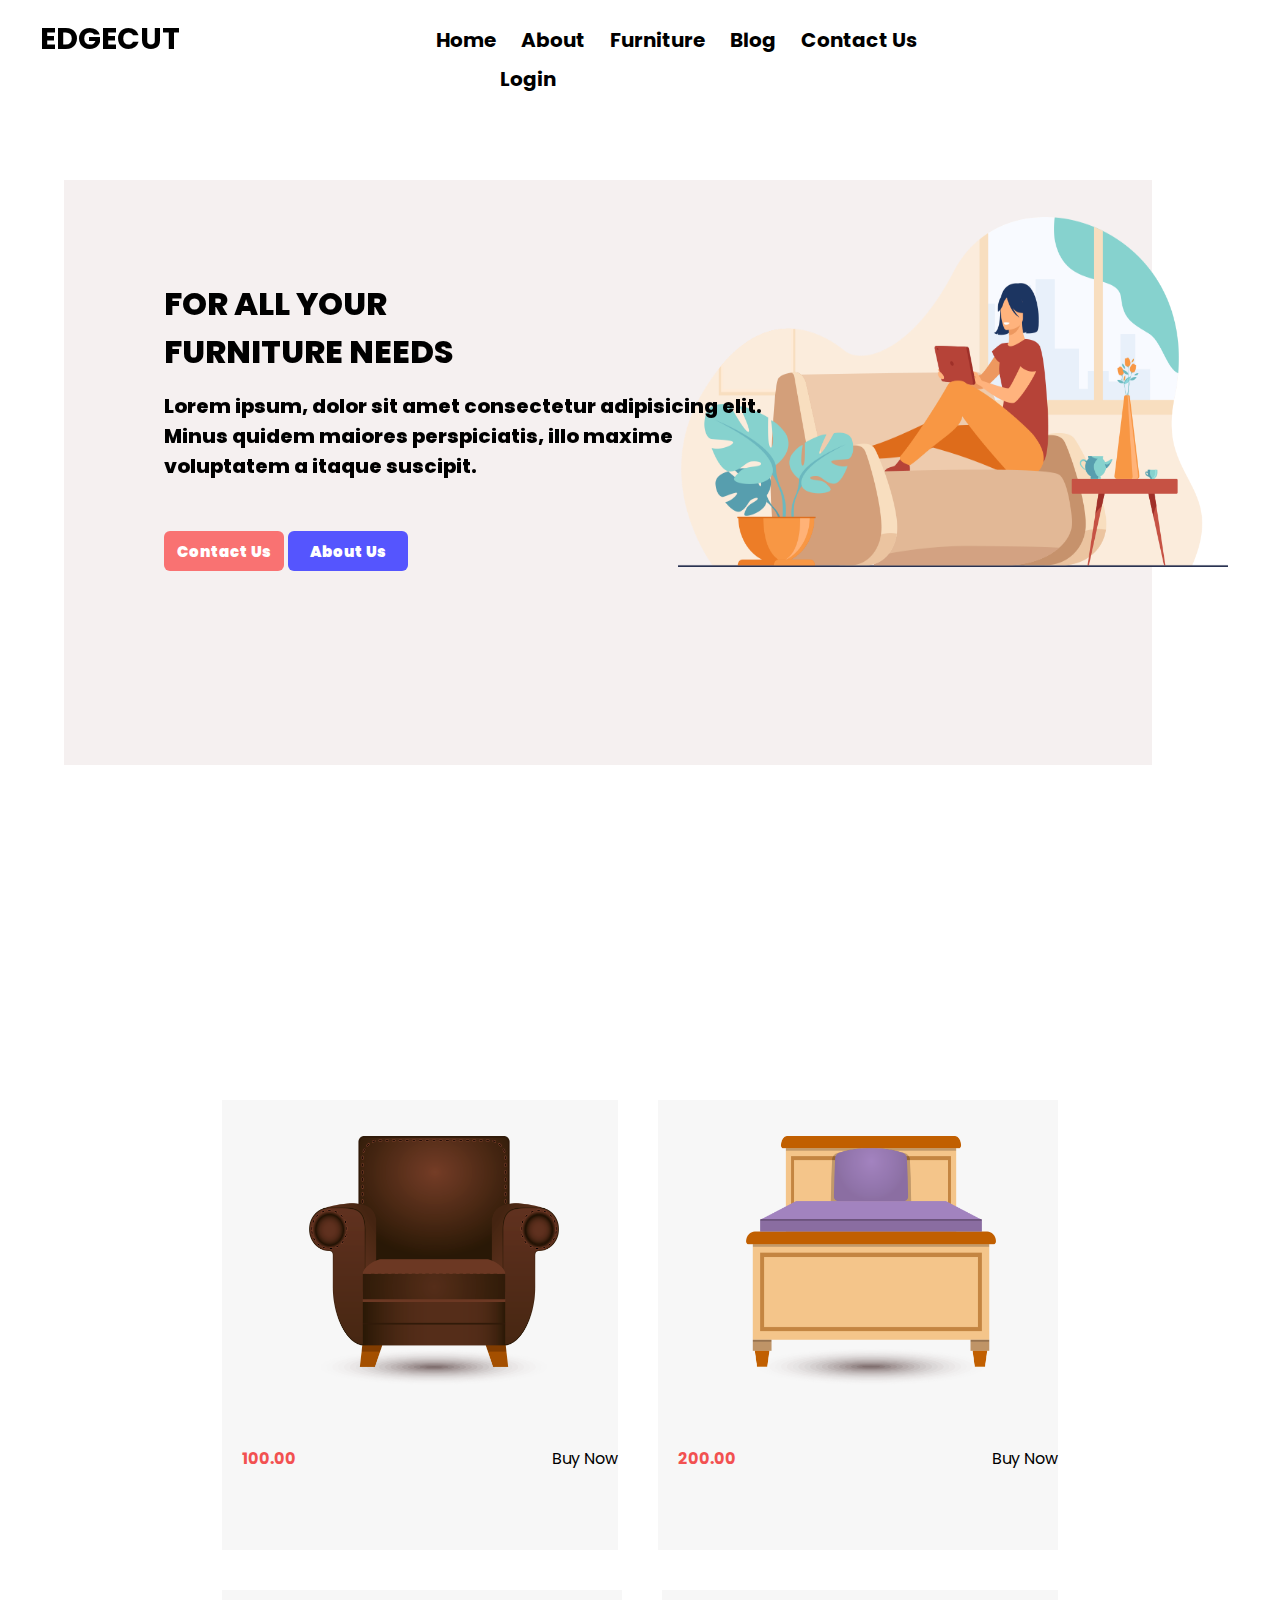
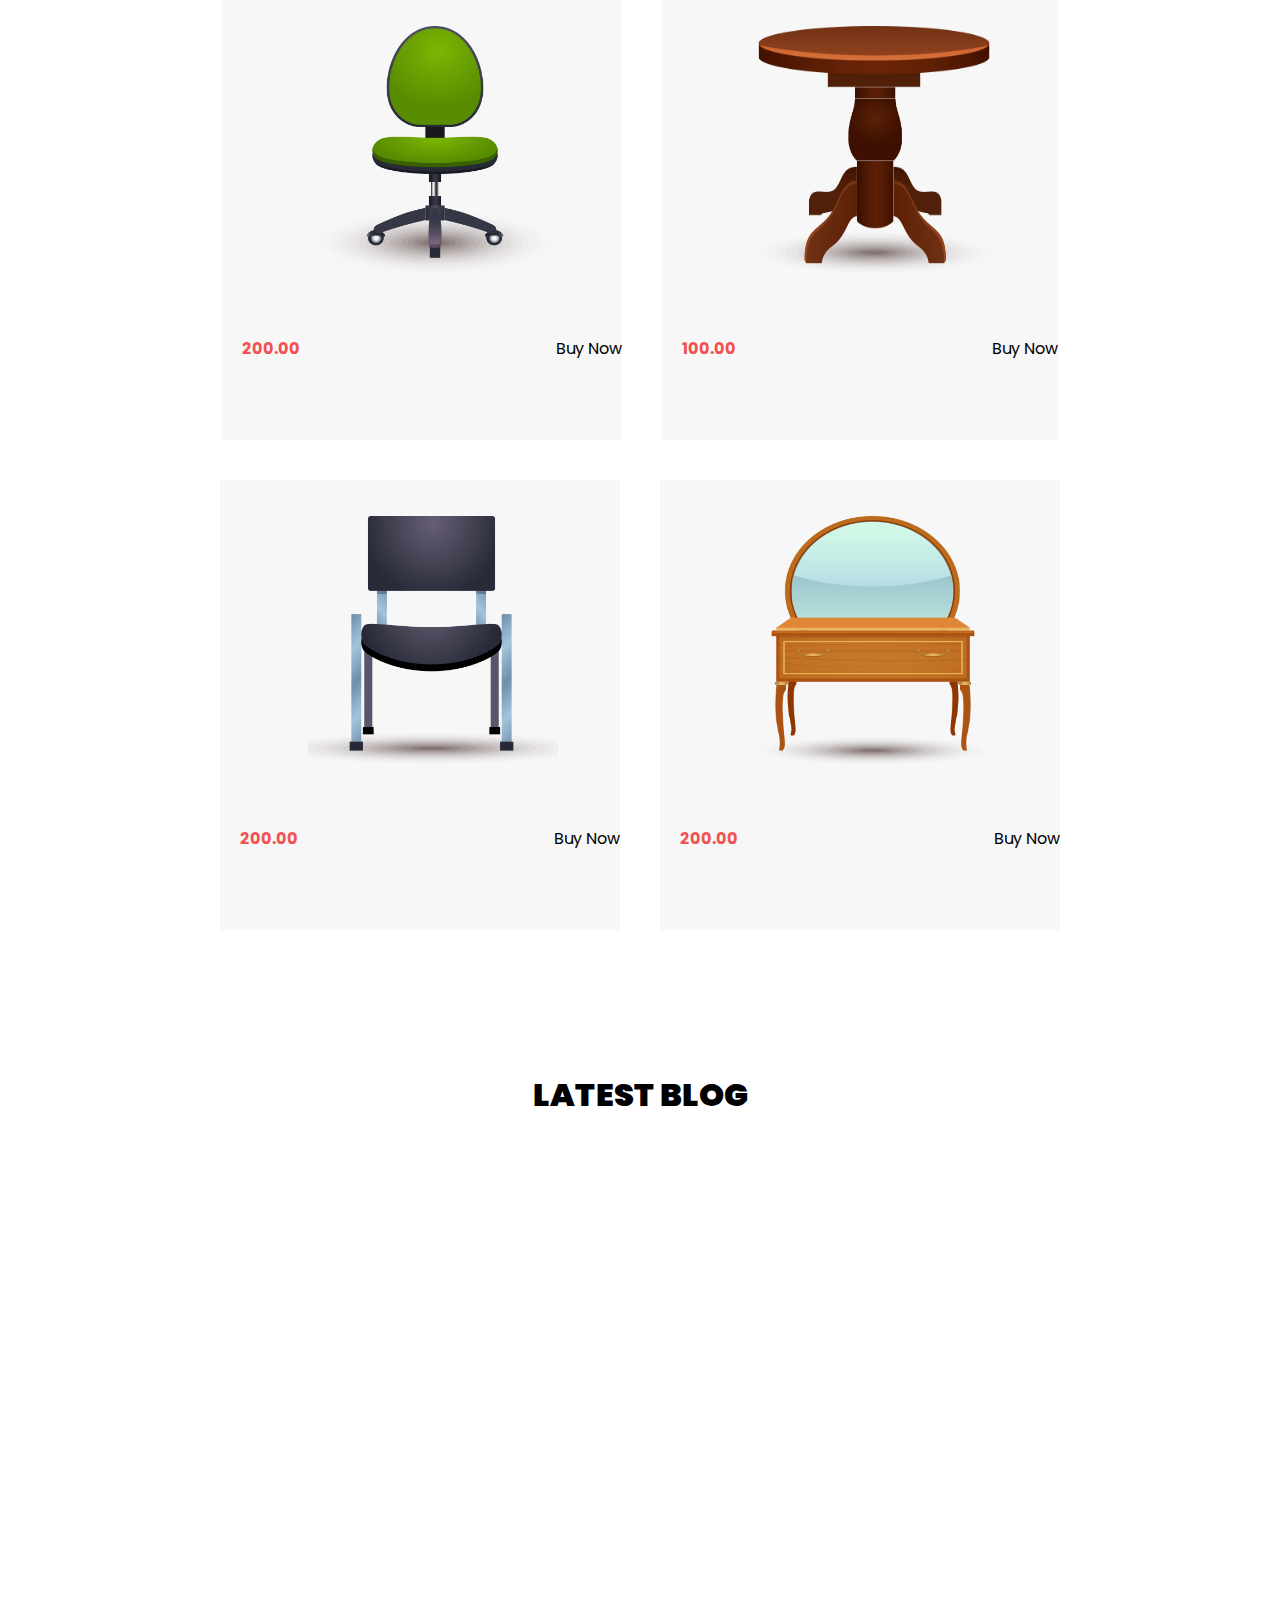
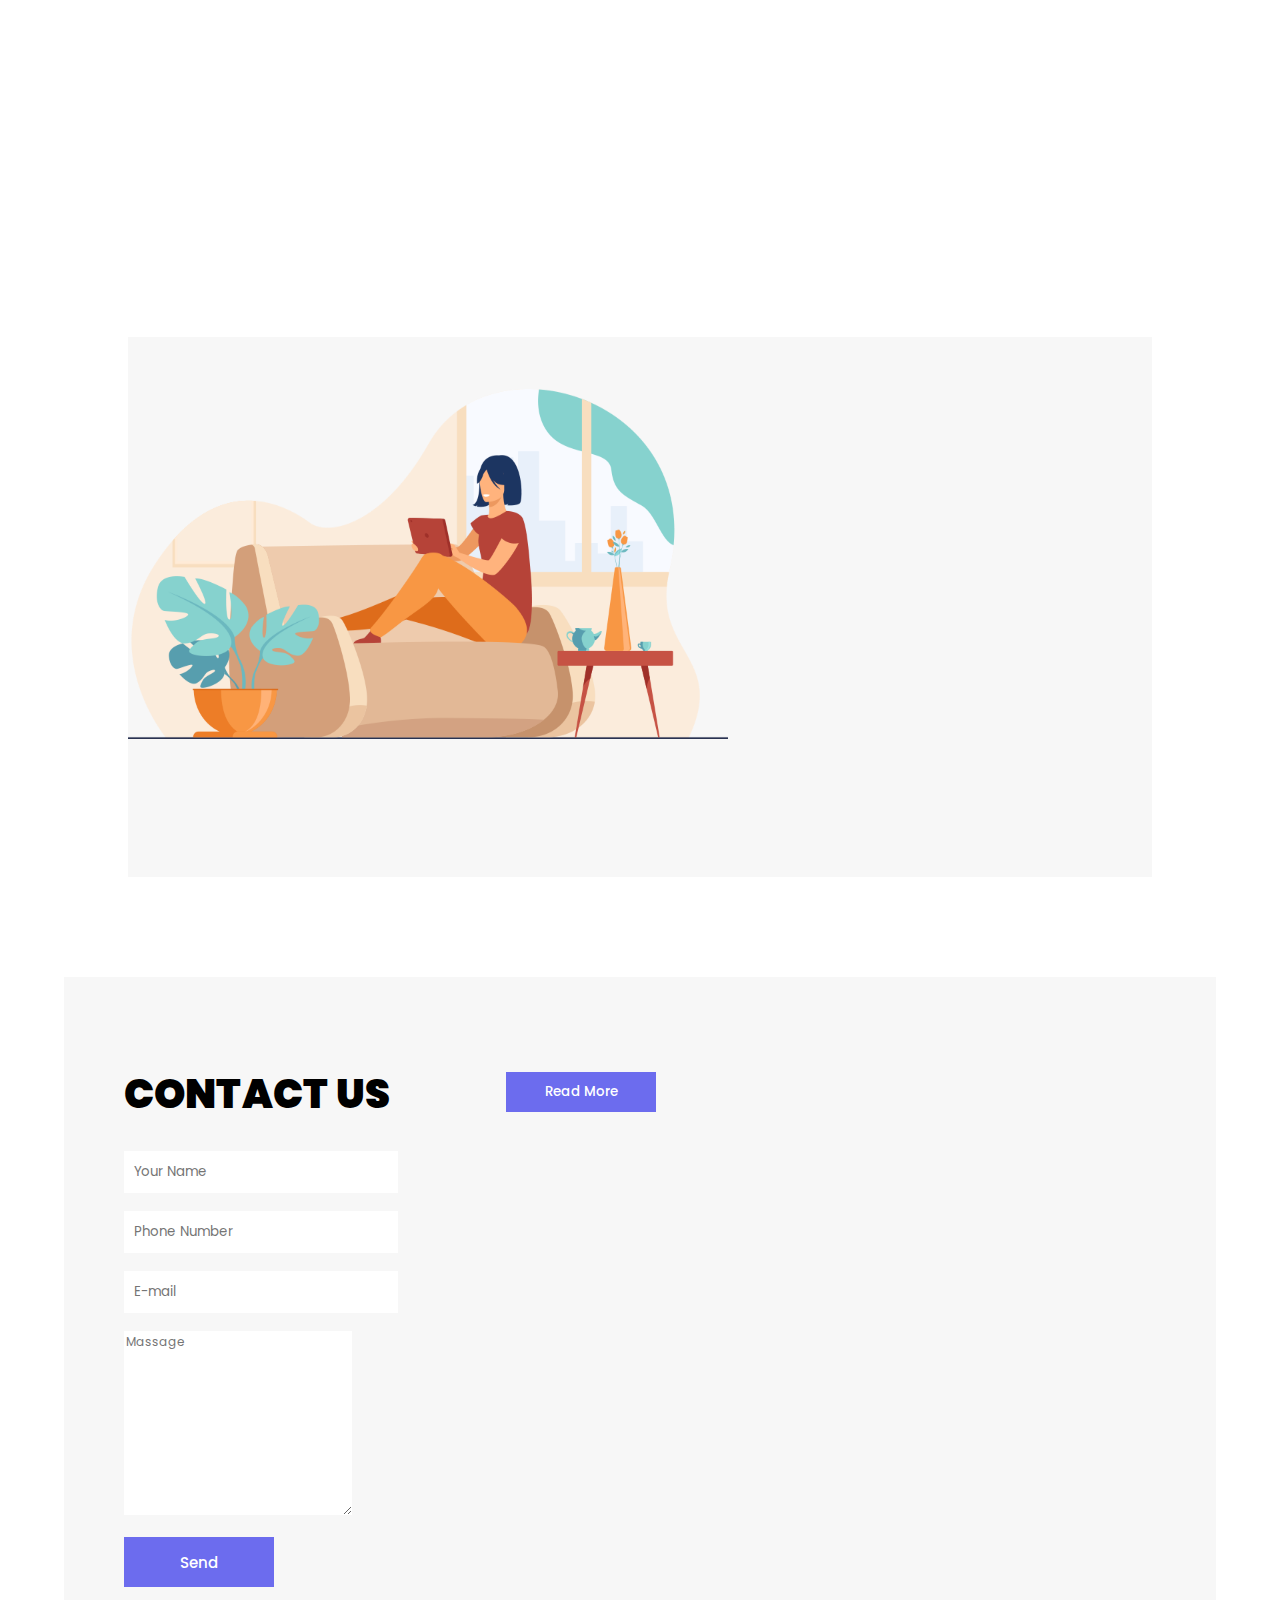
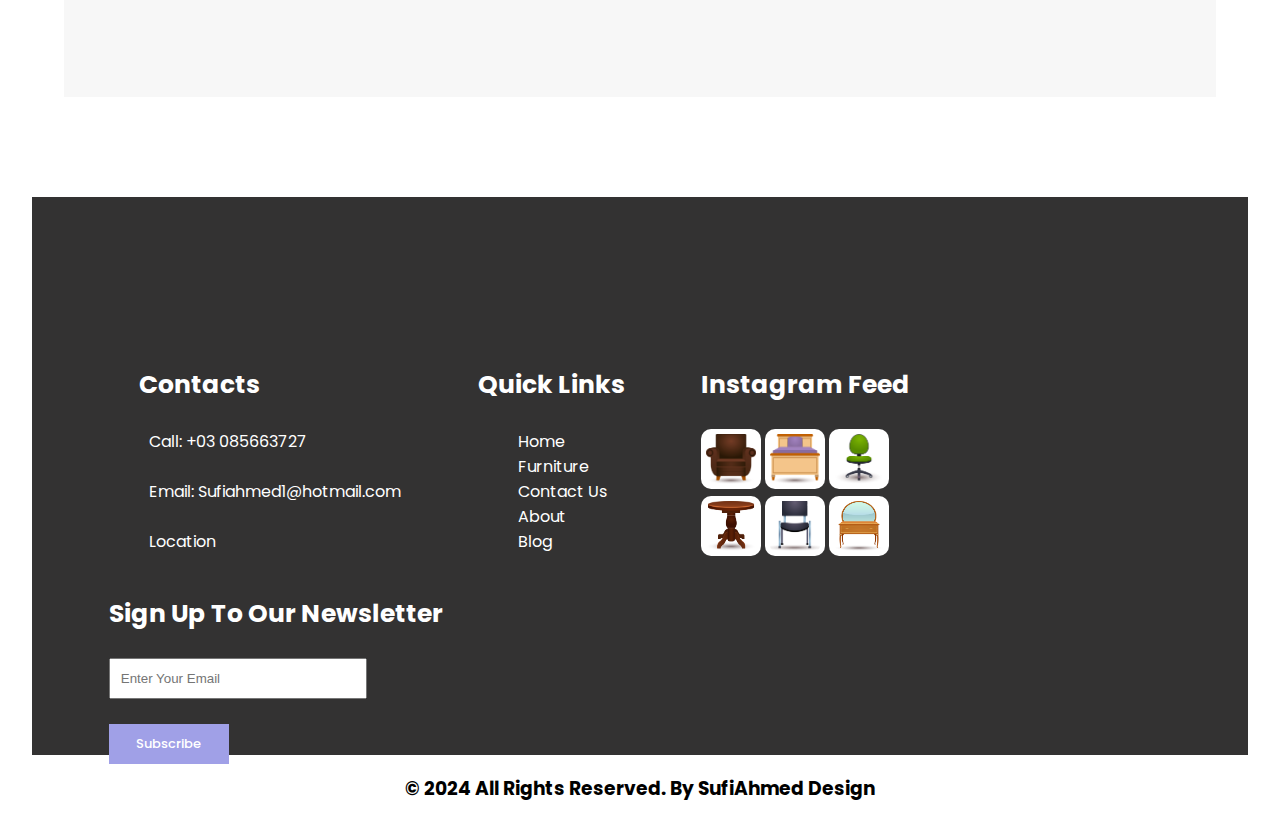
<file: homepage/index.html>
<!DOCTYPE html>
<html lang="en">
<head>
    <meta charset="UTF-8">
    <meta name="viewport" content="width=device-width, initial-scale=1.0">
    <link rel="stylesheet" href="style.css">
    <link rel="preconnect" href="https://fonts.gstatic.com">
    <link href="https://fonts.googleapis.com/css2?family=Poppins:wght@300&display=swap" rel="stylesheet"> 
    <link rel="stylesheet" href="https://cdnjs.cloudflare.com/ajax/libs/font-awesome/6.5.1/css/all.min.css" integrity="sha512-DTOQO9RWCH3ppGqcWaEA1BIZOC6xxalwEsw9c2QQeAIftl+Vegovlnee1c9QX4TctnWMn13TZye+giMm8e2LwA==" crossorigin="anonymous" referrerpolicy="no-referrer" />
    <link rel="icon" href="edgecut-logo.png">
    <link href="https://unpkg.com/aos@2.3.1/dist/aos.css" rel="stylesheet">
    <title>EdgeCut || Webpage</title>
</head>
<body>

<div class="navbar-main">

    <div class="navbar-inner">
    
    <ul>  
        
        <li data-aos="flip-left" id="site-logo-li">EDGECUT</li>
        <li style="margin-left: 20vw;" id="navbar-li">Home</li>
        <li id="navbar-li">About</li>
        <li id="navbar-li">Furniture</li>
        <li id="navbar-li">Blog</li>
        <li id="navbar-li">Contact Us</li>
        <li style="margin-left: 25vw;" id="navbar-li">Login <i class="fa-solid fa-user"></i></li>
    
  </ul>
 </div>
</div>

<div class="fir-body">

    <div class="fir-inner-body">

        <h1 data-aos="fade-right" id="fir-body-h1">FOR ALL YOUR<br>FURNITURE NEEDS</h1>

        <img data-aos="fade-left" src="about-img.png" alt="img" id="fir-body-img">

        <p data-aos="fade-right" id="fir-body-p">Lorem ipsum, dolor sit amet consectetur adipisicing elit.<br>Minus quidem maiores perspiciatis, illo maxime<br>voluptatem a itaque suscipit.</p>
        
        <button style="margin-left: 100px; margin-top: 30px;" id="fir-body-btn">Contact Us</button> <button id="fir-body-btn-2">About Us</button>
  
    </div>

</div>
    
<section></section>

<div class="our-furniture">

    <div class="inner-our-furniture">

        <h1 data-aos="fade-right" id="our-furniture-h1">Our Furniture</h1>

        <p  data-aos="fade-right" id="our-furniture-p">which don't look even slightly believable. If you are going to use a passage of Lorem Ipsum, you need to be sure there isn't an</p>

        <div class="our-furniture-grid-container">

            <div class="our-furniture-grid-img-container">
                <img src="f1.png" alt="grid-img" id="our-furniture-grid-img">
                    <h3 data-aos="fade-left" data-aos-duration="700" data-aos-offset="100" id="our-furniture-h3">BROWN CHAIR DESIGN</h3>
                        <h4 id="our-furniture-h4">100.00</h4>
                            <span id="our-furniture-span">Buy Now</span>
            </div>

            <div class="our-furniture-grid-img-container">
                <img src="f2.png" alt="grid-img" id="our-furniture-grid-img">
                    <h3 data-aos="fade-left" data-aos-duration="700" data-aos-offset="100" id="our-furniture-h3">DOUBLE BED DESIGN</h3>
                        <h4 id="our-furniture-h4">200.00</h4>
                            <span id="our-furniture-span">Buy Now</span>
            </div>

            <div class="our-furniture-grid-img-container">
                <img src="f3.png" alt="grid-img" id="our-furniture-grid-img">
                    <h3 data-aos="fade-left" data-aos-duration="700" data-aos-offset="100" id="our-furniture-h3">HOUSE CHAIR DESIGN</h3>
                        <h4 id="our-furniture-h4">200.00</h4>
                            <span id="our-furniture-span">Buy Now</span>
            </div>

            <div class="our-furniture-grid-img-container">
                <img src="f4.png" alt="grid-img" id="our-furniture-grid-img">
                    <h3 data-aos="fade-left" data-aos-duration="700" data-aos-offset="100" id="our-furniture-h3">BROWN TABLE DESIGN</h3>
                        <h4 id="our-furniture-h4">100.00</h4>
                            <span id="our-furniture-span">Buy Now</span>
            </div>

            <div class="our-furniture-grid-img-container">
                <img src="f5.png" alt="grid-img" id="our-furniture-grid-img">
                    <h3 data-aos="fade-left" data-aos-duration="700" data-aos-offset="100" id="our-furniture-h3">BLUE CHAIR DESIGN</h3>
                        <h4 id="our-furniture-h4">200.00</h4>
                            <span id="our-furniture-span">Buy Now</span>
            </div>

            <div class="our-furniture-grid-img-container">
                <img src="f6.png" alt="grid-img" id="our-furniture-grid-img">
                    <h3 data-aos="fade-left" data-aos-duration="700" data-aos-offset="100" id="our-furniture-h3">BROWN TABLE DESIGN</h3>
                        <h4 id="our-furniture-h4">200.00</h4>
                            <span id="our-furniture-span">Buy Now</span>
            </div>

  </div>
 </div>
</div>

<section></section>

<div class="latest-blog">

    <div class="inner-latest-blog">

        <h1 id="latest-blog-h1">LATEST BLOG</h1>

        <div class="latest-blog-grid-container">
 
        <div data-aos="fade-down" data-aos-duration="700" class="latest-blog-img-container">
            <img src="b1.jpg" alt="blog-img" id="latest-blog-img">
                <h2 id="latest-blog-h2">Look even slightly<br>believable.</h2>                                                             
                    <p id="latest-blog-p">alteration in some form, by injected<br>humour, or randomised words which<br>don't look even slightly believable.</p>
                        <button id="latest-blog-btn">Read More</button>
        </div>

        <div data-aos="fade-down" data-aos-duration="900" class="latest-blog-img-container">
            <img src="b2.jpg" alt="blog-img" id="latest-blog-img">
                <h2 id="latest-blog-h2">Anything embarrassing<br>hidden in the middle.</h2>                                                             
                    <p id="latest-blog-p">alteration in some form, by injected<br>humour, or randomised words which<br>don't look even slightly believable.</p>
                        <button id="latest-blog-btn">Read More</button>
        </div>

        <div data-aos="fade-down" data-aos-duration="1100" class="latest-blog-img-container">
            <img src="b3.jpg" alt="blog-img" id="latest-blog-img">
                <h2 id="latest-blog-h2">Molestias magni natus<br>Quaerat.</h2>                                                             
                    <p id="latest-blog-p">alteration in some form, by injected<br>humour, or randomised words which<br>don't look even slightly believable.</p>
                        <button id="latest-blog-btn">Read More</button>
        </div>
  </div>
 </div>
</div>

<section></section>

<div class="about-us-main">

    <div class="about-us-inner">

        <img src="about-img.png" alt="about-us" id="about-us-img">

        <div class="about-us-h-p-btn">

            <h1 data-aos="fade-right" id="about-us-h1">ABOUT US</h1>

            <p data-aos="fade-right" id="about-us-p">Lorem ipsum dolor sit amet consectetur adipisicing elit. Corrupti<br>dolorem eum consequuntur ipsam repellat dolor soluta aliquid<br>laborum, eius odit consectetur vel quasi in quidem, eveniet ab est<br>corporis tempore.</p>

            <button id="about-us-btn">Read More</button>

        </div>
 </div>
</div>

<section></section>

<div class="contact-us-main">

    <div class="contact-us-inner">

        <div class="contact-us-h-form">

            <iframe src="https://www.google.com/maps/embed?pb=!1m18!1m12!1m3!1d3888.0919713710446!2d77.5901136749681!3d12.965966387348887!2m3!1f0!2f0!3f0!3m2!1i1024!2i768!4f13.1!3m3!1m2!1s0x3bae15d8921175db%3A0x1c55677617c64f6d!2sEdgecut%20Men&#39;s%20Salon!5e0!3m2!1sen!2s!4v1706279860856!5m2!1sen!2s" width="600" height="450" style="border:0;" allowfullscreen="" loading="lazy" referrerpolicy="no-referrer-when-downgrade" id="contact-us-iframe" alt="google-maps"></iframe>

        <h1 id="contact-us-h1">CONTACT US</h1>
 
        <form class="contact-us-form" action="#">

            <input type="text" id="contact-us-input" placeholder="Your Name" required><br><br>
            <input type="number" id="contact-us-input" placeholder="Phone Number"required><br><br>
            <input type="email" id="contact-us-input" placeholder="E-mail"required><br><br>
            <textarea id="contact-us-textarea" cols="30" rows="10" placeholder="Massage"></textarea><br><br>
            <input type="submit" value="Send" id="contact-us-btn">

        </form>
        
  </div>
 </div>
</div>

<section></section>

<footer class="footer">

    <div class="footer-container">

        <div class="footer-row">

            <div class="footer-col">

                <h3 style="margin-left: 30px;" id="footer-h3">Contacts</h3>

                <ul class="footer-ul">

                    <li id="footer-li-2"><i class="fa-solid fa-phone"></i> Call: +03 085663727</li><br>
                    <li id="footer-li-2"><i class="fa-solid fa-envelope"></i> Email: Sufiahmed1@hotmail.com</li><br>
                    <li id="footer-li-2"><i class="fa-solid fa-location-dot"></i> Location</li>

                </ul>

            </div>

            <div class="footer-col">

                <h3 id="footer-h3">Quick Links</h3>

                <ul class="footer-ul">

                    <li id="footer-li"><a href="#"></a>Home</li>
                    <li id="footer-li"><a href="#"></a>Furniture</li>
                    <li id="footer-li"><a href="#"></a>Contact Us</li>
                    <li id="footer-li"><a href="#"></a>About</li>
                    <li id="footer-li"><a href="#"></a>Blog</li>

                </ul>

            </div>

            <div class="footer-col">

                <h3 id="footer-h3">Instagram Feed</h3>

                <div class="grid-container">

                    <img style="background-color: white;" src="f1.png" width="50px" height="50px" alt="grid-img" id="grid-img">
                    <img style="background-color: white;" src="f2.png" width="50px" height="50px" alt="grid-img" id="grid-img">
                    <img style="background-color: white;" src="f3.png" width="50px" height="50px" alt="grid-img" id="grid-img"><br>
                    <img style="background-color: white;" src="f4.png" width="50px" height="50px" alt="grid-img" id="grid-img">
                    <img style="background-color: white;" src="f5.png" width="50px" height="50px" alt="grid-img" id="grid-img">
                    <img style="background-color: white;" src="f6.png" width="50px" height="50px" alt="grid-img" id="grid-img">
                
                </div>

            </div>

            <div class="footer-col">

                <h3 id="footer-h3">Sign Up To Our Newsletter</h3>

                    <form class="footer-form" action="post">

                        <input type="email" id="footer-input" placeholder="Enter Your Email"><br><br>
                        <input type="submit" id="footer-input-btn" value="Subscribe">

                    </form>

            </div>

        </div>

    </div>

</footer>

<h3 style="text-align: center; font-family: poppins;" id="copyright">© 2024 All Rights Reserved. By SufiAhmed Design</h3>

</body>
</html>

<script src="https://unpkg.com/aos@2.3.1/dist/aos.js"></script>

<script>
    AOS.init({
        offset: 200,
        duration: 1000,
    });
  </script>
</file>
<file: homepage/style.css>
/* General Styles */
body {
    margin: 0px;
    box-sizing: border-box;
}

button {
    cursor: pointer;
}

li {
    cursor: pointer;
}

#navbar-li {
    list-style-type: none;
    float: left;
    margin-top: 9px;
    font-family: poppins;
    font-weight: bold;
    margin-left: 25px;
    font-size: 20px;
    cursor: pointer;
    display: block;
}

#site-logo-li {
    list-style-type: none;
    float: left;
    font-family: poppins;
    font-size: 30px;
    font-weight: bolder;
    cursor: pointer;
}

#navbar-li:hover {
    transform: translateY(-4px);
    transition: 0.3s;
    border-bottom: 5px solid black;
}

#navbar-li:not(:hover) {
    transition: 0.3s;
    border-bottom: 0px solid black;
}

#site-logo-li:hover {
    rotate: -5deg;
    transition: 0.3s;
}

#site-logo-li:not(:hover) {
    transition: 0.3s;
}

.navbar-main {
    display: flex;
    height: 10vh;
}

.fir-body {
    margin-top: 10vh;
    background-color: rgb(245, 240, 240);
    width: 85%;
    margin-left: 5%;
    height: 65vh;
}

#fir-body-h1 {
    font-family: poppins;
    font-weight: 800;
    padding-top: 100px;
    margin-left: 100px;
}

#fir-body-p {
    margin-left: 100px;
    font-size: 20px;
    font-family: poppins;
    font-weight: 800;
    margin-top: -20vh;
}

#fir-body-img {
    width: 550px;
    height: 350px;
    margin-left: 48vw;
    margin-top: -20vh;
}

#fir-body-btn {
    font-family: poppins;
    width: 120px;
    height: 40px;
    background-color: rgb(249, 114, 114);
    cursor: pointer;
    font-size: 15px;
    border: 0px;
    border-radius: 6px;
    font-weight: 900;
    color: white;
}

#fir-body-btn-2 {
    font-family: poppins;
    width: 120px;
    height: 40px;
    background-color: rgb(85, 85, 254);
    cursor: pointer;
    font-size: 15px;
    border: 0px;
    border-radius: 6px;
    font-weight: 900;
    color: white;
}

#fir-body-btn:hover {
    background-color: transparent;
    border: 1px solid rgb(249, 114, 114);
    color: rgb(249, 114, 114);
    transition: 0.3s;
}

#fir-body-btn:not(:hover) {
    transition: 0.3s;
}

#fir-body-btn-2:hover {
    background-color: transparent;
    border: 1px solid rgb(85, 85, 254);
    color: rgb(85, 85, 254);
    transition: 0.3s;
}

#fir-body-btn-2:not(:hover) {
    transition: 0.3s;
}

section {
    padding: 50px;
}

#our-furniture-h1 {
    font-family: poppins;
    font-size: 40px;
    margin-left: 80px;
}

#our-furniture-p {
    margin-left: 80px;
    font-family: poppins;
}

.our-furniture-grid-container {
    padding-top: 60px;
    display: flex;
    flex-wrap: wrap;
    justify-content: center;
}

#our-furniture-grid-img {
    width: 250px;
    height: 250px;
    margin-top: 4vh;
    margin-left: 22%;
    cursor: pointer;
}

.our-furniture-grid-img-container {
    background-color: rgb(247, 247, 247);
    margin: 20px;
    height: 50vh;
}

#our-furniture-h3 {
    font-family: poppins;
    margin-left: 20px;
    font-weight: bold;
}

#our-furniture-h4 {
    font-family: poppins;
    margin-left: 20px;
    font-weight: bold;
    margin-top: -10px;
    color: rgb(242, 81, 81);
}

#our-furniture-span,
#our-furniture-h4 {
    float: left;
}

#our-furniture-span {
    margin-left: 20vw;
    font-family: poppins;
    margin-top: -10px;
    cursor: pointer;
}

#our-furniture-grid-img:hover {
    transform: translateY(-10px);
    transition: 0.4s;
}

#our-furniture-grid-img:not(:hover) {
    transition: 0.3s;
}

#latest-blog-h1 {
    text-align: center;
    font-family: poppins;
    font-weight: 900;
}

.latest-blog-grid-container {
    display: flex;
    flex-wrap: wrap;
    justify-content: center;
    margin-left: 2%;
}

.latest-blog-img-container {
    margin: 20px;
    box-shadow: 2px 4px 4px 4px rgb(110, 109, 109);
    width: 28vw;
    height: 73vh;
}

#latest-blog-img {
    width: 28vw;
}

#latest-blog-h2 {
    font-family: poppins;
    margin-left: 20px;
}

#latest-blog-p {
    font-family: poppins;
    margin-left: 18px;
}

#latest-blog-btn {
    width: 130px;
    height: 40px;
    font-family: poppins;
    margin-left: 18px;
    color: white;
    background-color: rgb(108, 108, 238);
    border: none;
    font-weight: 500;
}

#latest-blog-btn:hover {
    background-color: transparent;
    color: rgb(108, 108, 238);
    border: 2px solid rgb(108, 108, 238);
    transition: 0.4s;
}

#about-us-btn:hover {
    background-color: transparent;
    color: rgb(108, 108, 238);
    border: 2px solid rgb(108, 108, 238);
    transition: 0.4s;
}

#latest-blog-btn,
#about-us-btn:not(:hover) {
    transition: 0.3s;
}

.about-us-inner {
    width: 80%;
    height: 60vh;
    background-color: rgb(247, 247, 247);
    margin-left: 10%;
}

#about-us-img {
    width: 600px;
    height: 350px;
    margin-top: 5%;
}

.about-us-h-p-btn {
    float: right;
    margin-right: 5vw;
    padding-top: 80px;
}

#about-us-h1 {
    font-family: poppins;
    font-weight: 900;
    font-size: 40px;
}

#about-us-p {
    font-family: poppins;
    font-weight: 900;
    font-size: 16px;
}

#about-us-btn {
    width: 150px;
    height: 40px;
    font-family: poppins;
    color: white;
    background-color: rgb(108, 108, 238);
    border: none;
    font-weight: 500;
    margin-top: 20px;
}

.contact-us-inner {
    width: 90%;
    height: 80vh;
    background-color: rgb(247, 247, 247);
    margin-left: 5%;
}

#contact-us-h1 {
    font-family: poppins;
    font-weight: 900;
    font-size: 40px;
}

.contact-us-h-form {
    padding-top: 60px;
    margin-left: 60px;
}

#contact-us-input {
    font-family: poppins;
    border: none;
    background-color: white;
    width: 270px;
    height: 40px;
    text-indent: 8px;
}

#contact-us-textarea {
    width: 17.5vw;
    height: 20vh;
    font-family: poppins;
    font-size: 12px;
    border: none;
}

#contact-us-btn {
    width: 150px;
    height: 50px;
    font-family: poppins;
    color: white;
    background-color: rgb(108, 108, 238);
    border: none;
    font-weight: 500;
    font-size: 15px;
    cursor: pointer;
}

#contact-us-btn:hover {
    background-color: transparent;
    color: rgb(108, 108, 238);
    border: 2px solid rgb(108, 108, 238);
    transition: 0.4s;
}

#contact-us-btn:not(:hover) {
    transition: 0.3s;
}

#contact-us-input:hover {
    border: 1px solid grey;
    transition: 0.3s;
}

#contact-us-textarea:hover {
    border: 1px solid grey;
    transition: 0.3s;
}

#contact-us-iframe {
    float: right;
    margin-right: 100px;
    padding-top: -10vh;
    width: 50vw;
}

.footer {
    width: 95%;
    height: 62vh;
    background-color: rgb(51, 50, 50);
    margin-left: 2.5%;
}

.footer-row {
    display: flex;
    flex-wrap: wrap;
    padding-top: 16vh;
}

.footer-col {
    margin-left: 6vw;
    color: white;
    font-family: poppins;
}

.footer-ul {
    list-style-type: none;
}

#footer-h3 {
    font-size: 25px;
}

#grid-img {
    font-size: 16px;
}

#footer-input {
    width: 250px;
    height: 35px;
    text-indent: 8px;
}

#grid-img {
    border-radius: 10px;
    padding: 5px;
    cursor: pointer;
}

#footer-input-btn {
    width: 120px;
    height: 40px;
    font-family: poppins;
    color: white;
    background-color: rgb(160, 160, 231);
    border: none;
    font-weight: 500;
    font-size: 13px;
    cursor: pointer;
}

#footer-input-btn:hover {
    background-color: transparent;
    color: rgb(160, 160, 231);
    border: 2px solid rgb(160, 160, 231);
    transition: 0.4s;
}

#footer-input-btn:not(:hover) {
    transition: 0.3s;
}

#grid-img:hover {
    transform: rotate(360deg);
    transition: 1s;
}

#grid-img:not(:hover) {
    transition: 1s;
}

#footer-li:hover {
    color: rgb(247, 183, 63);
}

#footer-input:focus {
    background-color: rgb(213, 220, 227);
}

/* Media Queries for Responsiveness */

/* Mobile Devices (up to 425px) */
@media (max-width: 425px) {
    .navbar-main {
        display: none;
    }

    .fir-body {
        width: 90%;
        margin-left: 5%;
        height: auto;
        padding-bottom: 20px;
    }

    #fir-body-h1 {
        padding-top: 50px;
        margin-left: 20px;
        font-size: 30px;
    }

    #fir-body-p {
        margin-left: 20px;
        font-size: 16px;
        margin-top: 10px;
    }

    #fir-body-img {
        width: 100%;
        height: auto;
        margin-left: 0;
        margin-top: 20px;
    }

    .our-furniture-grid-container {
        padding-top: 20px;
    }

    .our-furniture-grid-img-container {
        margin: 10px;
        height: auto;
    }

    #our-furniture-grid-img {
        width: 100%;
        height: auto;
        margin-left: 0;
    }

    .latest-blog-img-container {
        width: 90%;
        height: auto;
        margin: 10px;
    }

    #latest-blog-img {
        width: 100%;
        height: auto;
    }

    .about-us-inner {
        width: 90%;
        height: auto;
        margin-left: 5%;
    }

    #about-us-img {
        width: 100%;
        height: auto;
    }

    .about-us-h-p-btn {
        float: none;
        margin-right: 0;
        padding-top: 20px;
    }

    .contact-us-inner {
        width: 90%;
        height: auto;
        margin-left: 5%;
    }

    .contact-us-h-form {
        padding-top: 20px;
        margin-left: 20px;
    }

    #contact-us-input {
        width: 90%;
    }

    #contact-us-textarea {
        width: 90%;
    }

    #contact-us-iframe {
        float: none;
        margin-right: 0;
        width: 100%;
        height: 300px;
    }

    .footer {
        width: 90%;
        height: auto;
        margin-left: 5%;
    }

    .footer-row {
        padding-top: 20px;
    }

    .footer-col {
        margin-left: 5vw;
    }
}

/* Tablet Devices (up to 768px) */
@media (max-width: 768px) {
    .fir-body {
        width: 90%;
        margin-left: 5%;
        height: auto;
        padding-bottom: 20px;
    }

    #fir-body-h1 {
        padding-top: 50px;
        margin-left: 20px;
        font-size: 30px;
    }

    #fir-body-p {
        margin-left: 20px;
        font-size: 16px;
        margin-top: 10px;
    }

    #fir-body-img {
        width: 100%;
        height: auto;
        margin-left: 0;
        margin-top: 20px;
    }

    .our-furniture-grid-container {
        padding-top: 20px;
    }

    .our-furniture-grid-img-container {
        margin: 10px;
        height: auto;
    }

    #our-furniture-grid-img {
        width: 100%;
        height: auto;
        margin-left: 0;
    }

    .latest-blog-img-container {
        width: 45%;
        height: auto;
        margin: 10px;
    }

    #latest-blog-img {
        width: 100%;
        height: auto;
    }

    .about-us-inner {
        width: 90%;
        height: auto;
        margin-left: 5%;
    }

    #about-us-img {
        width: 100%;
        height: auto;
    }

    .about-us-h-p-btn {
        float: none;
        margin-right: 0;
        padding-top: 20px;
    }

    .contact-us-inner {
        width: 90%;
        height: auto;
        margin-left: 5%;
    }

    .contact-us-h-form {
        padding-top: 20px;
        margin-left: 20px;
    }

    #contact-us-input {
        width: 90%;
    }

    #contact-us-textarea {
        width: 90%;
    }

    #contact-us-iframe {
        float: none;
        margin-right: 0;
        width: 100%;
        height: 300px;
    }

    .footer {
        width: 90%;
        height: auto;
        margin-left: 5%;
    }

    .footer-row {
        padding-top: 20px;
    }

    .footer-col {
        margin-left: 5vw;
    }
}
</file>
